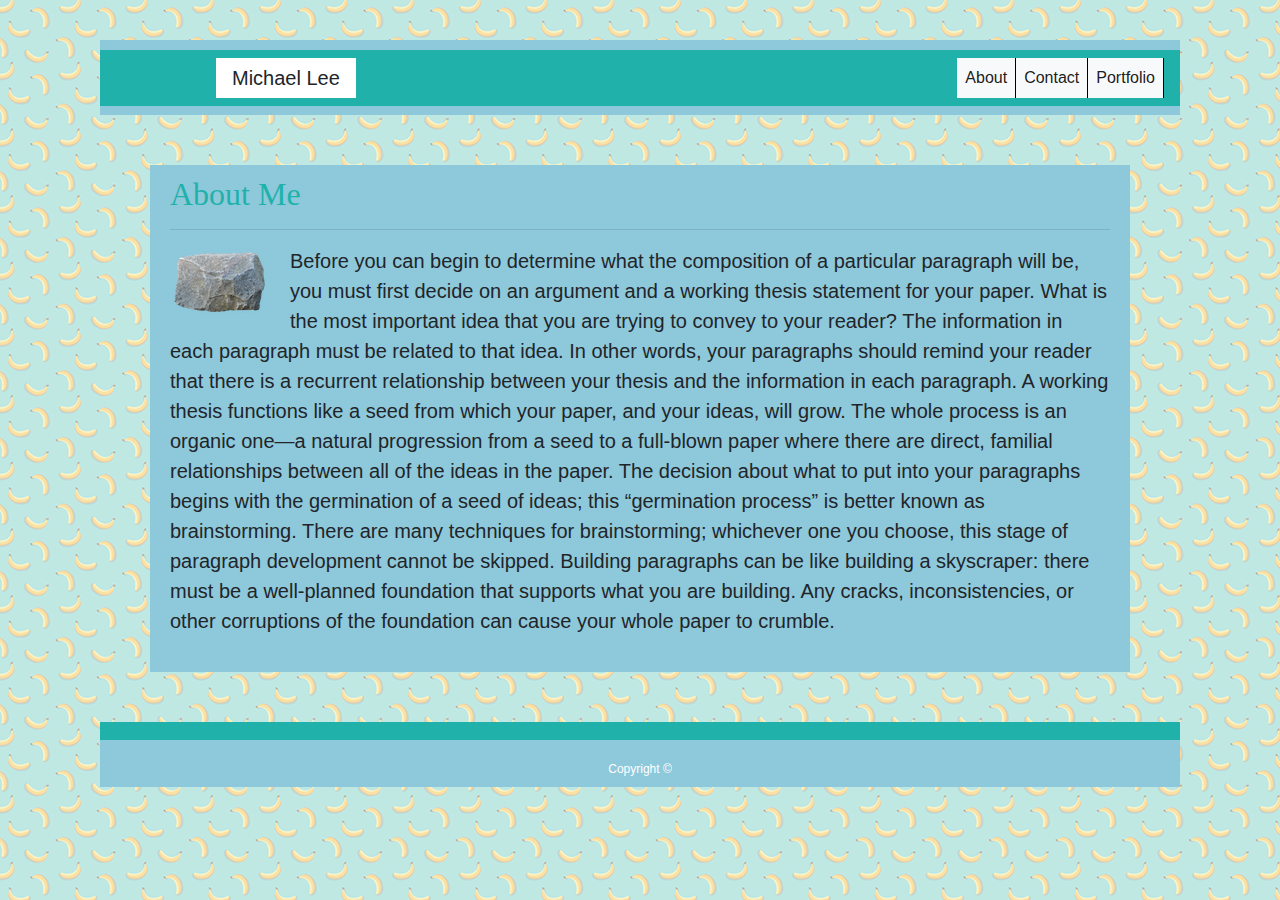
<file: index.html>
<!DOCTYPE html>
<html lang="en-us">

<head>

  <meta charset="UTF-8">
  <title>About</title>

  <link rel="stylesheet" href="https://maxcdn.bootstrapcdn.com/bootstrap/4.0.0/css/bootstrap.min.css">

  <link href= "css/style.css" rel= "stylesheet" type= "text/css">
<body>
   
    <header>

        <nav class="navbar navbar navbar-expand-lg justify-content-between bg-lightseagreen">
            <a class="navbar-brand nav-link" style="background-color: white ;margin-left: 100px;">Michael Lee</a>
            <button class="navbar-toggler" type="btn-disabled" data-toggle="collapse" data-target="#navbarNavAltMarkup" aria-controls="navbarNavAltMarkup" aria-expanded="false" aria-label="Toggle navigation">
            <span class="navbar-toggler-icon"></span>
            </button>
            <div class="">
                <div class="collapse navbar-collapse navbar-light bg-light" id="navbarNavAltMarkup">
                    <div class="navbar-nav">
                        <a class="nav-item nav-link active" href="index.html" style="border-right: 1px solid black;">About <span class="sr-only">(current)</span></a>
                        <a class="nav-item nav-link active" href="contact.html" style="border-right: 1px solid black;">Contact <span class="sr-only">(current)</span></a>
                        <a class="nav-item nav-link active" href="portfolio.html" style="border-right: 1px solid black;">Portfolio <span class="sr-only">(current)</span></a>
                    </div>
                </div>
            </div>
        </nav>

    </header>

    <div class="content1">
            
        <h2 class="display-6">About Me</h1>

        <hr class="my-3">

        <img class="text-image" src="images/rock.png"/>

        <p class="lead"> 
            Before you can begin to determine what the composition of a particular paragraph will be, you must first decide on an argument and a working thesis statement for your paper. What is the most important idea that you are trying to convey to your reader? The information in each paragraph must be related to that idea. In other words, your paragraphs should remind your reader that there is a recurrent relationship between your thesis and the information in each paragraph. A working thesis functions like a seed from which your paper, and your ideas, will grow. The whole process is an organic one—a natural progression from a seed to a full-blown paper where there are direct, familial relationships between all of the ideas in the paper.

            The decision about what to put into your paragraphs begins with the germination of a seed of ideas; this “germination process” is better known as brainstorming. There are many techniques for brainstorming; whichever one you choose, this stage of paragraph development cannot be skipped. Building paragraphs can be like building a skyscraper: there must be a well-planned foundation that supports what you are building. Any cracks, inconsistencies, or other corruptions of the foundation can cause your whole paper to crumble.
        </p>
            
    </div>

    <footer class="footer">

        <p class="margin"> Words</p>

        <p class="copyright">Copyright ©</p>

    </footer>

</body>

</html>
</file>
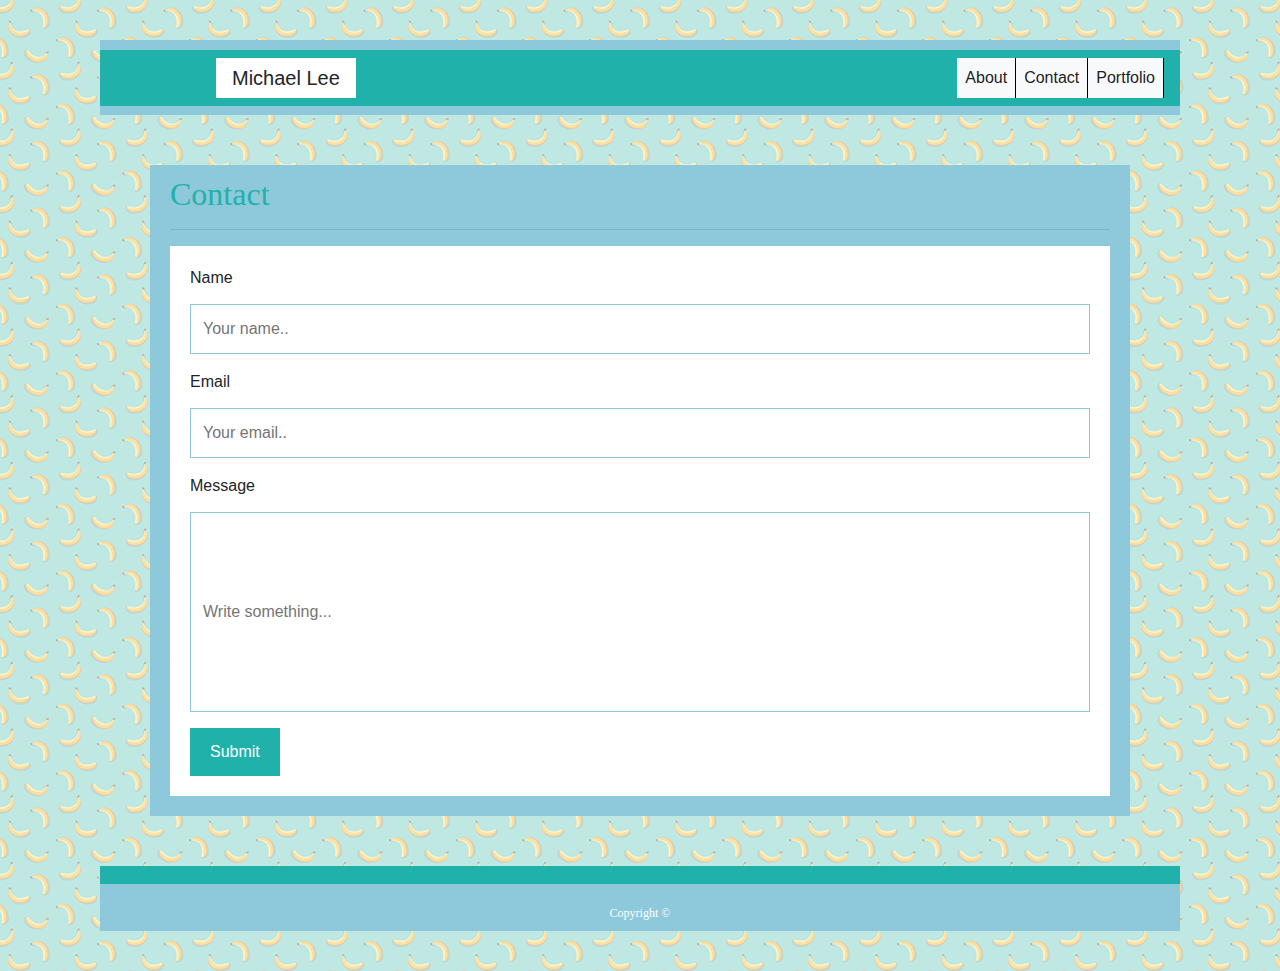
<file: contact.html>
<!DOCtype html>
<html lang="en-us">

<head>
    <meta charset="UTF-8">
    <title>Contact</title>

    <link rel="stylesheet" href="https://maxcdn.bootstrapcdn.com/bootstrap/4.0.0/css/bootstrap.min.css">

    <link href= "css/style1.css" rel= "stylesheet" type= "text/css">
</head>

<body>
   
    <header>
            
        <nav class="navbar navbar navbar-expand-lg justify-content-between" style="background-color: lightseagreen;">
            <a class="navbar-brand nav-link" style="background-color: white ;margin-left: 100px;">Michael Lee</a>
            <button class="navbar-toggler" type="btn-disabled" data-toggle="collapse" data-target="#navbarNavAltMarkup" aria-controls="navbarNavAltMarkup" aria-expanded="false" aria-label="Toggle navigation">
            <span class="navbar-toggler-icon"></span>
            </button>
            <div class="">
                <div class="collapse navbar-collapse navbar-light bg-light" id="navbarNavAltMarkup">
                    <div class="navbar-nav">
                        <a class="nav-item nav-link active" href="index.html" style="border-right: 1px solid black;">About <span class="sr-only">(current)</span></a>
                        <a class="nav-item nav-link active" href="contact.html" style="border-right: 1px solid black;">Contact <span class="sr-only">(current)</span></a>
                        <a class="nav-item nav-link active" href="portfolio.html" style="border-right: 1px solid black;">Portfolio <span class="sr-only">(current)</span></a>
                    </div>
                </div>
            </div>
        </nav>

    </header>

    <div class="content1">

            <h2>Contact</h2>

            <hr class="line"/>
            
            <div class="container">

                <form action="action_page.php">

                    <label for="name">Name</label>
                    <input type="text" id="name" name="firstname" placeholder="Your name..">
                    
                    <label for="email">Email</label>
                    <input type="text" id="email" name="lastname" placeholder="Your email..">

                    <label for="message">Message</label>
                    <input type="text" id="message" name="lastname" placeholder="Write something..."
                    style="height:200px"></textarea>

                    <input type="submit" value="Submit">

                </form>

            </div>
    </div>

    <footer>

        <p class="margin"> Words</p>

        <p class="copyright">Copyright ©</p>

    </footer>

</body>

</html>
</file>
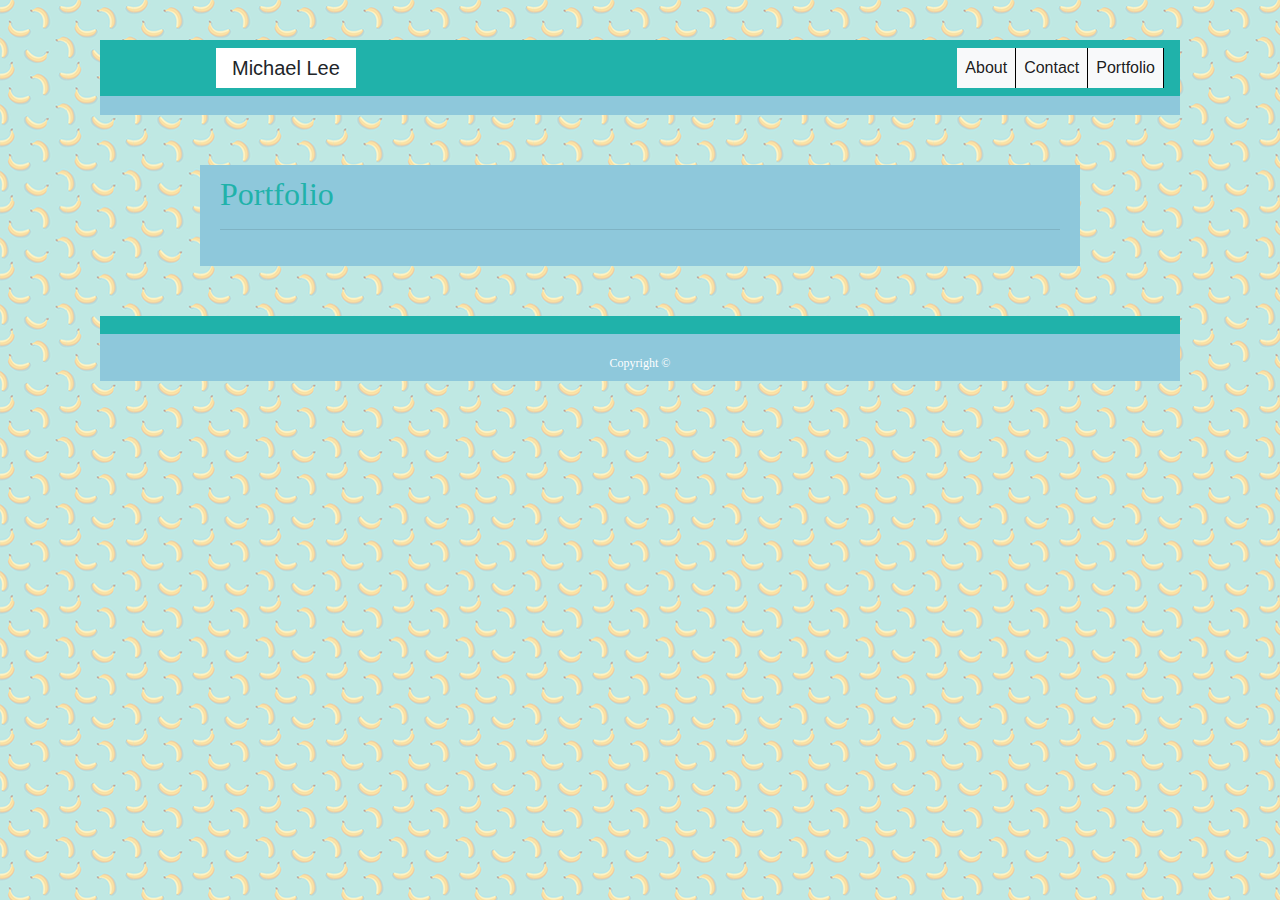
<file: portfolio.html>
<!DOCtype html>
<html lang="en-us">

<head>
    <meta charset="UTF-8">
    <title>Portfolio</title>

    <link rel="stylesheet" href="https://maxcdn.bootstrapcdn.com/bootstrap/4.0.0/css/bootstrap.min.css">

    <link href= "css/style2.css" rel= "stylesheet" type= "text/css">
</head>

<body>
   
    <header>
            
    <nav class="navbar navbar navbar-expand-lg justify-content-between" style="background-color: lightseagreen;">
        <a class="navbar-brand nav-link" style="background-color: white ;margin-left: 100px;">Michael Lee</a>
        <button class="navbar-toggler" type="btn-disabled" data-toggle="collapse" data-target="#navbarNavAltMarkup" aria-controls="navbarNavAltMarkup" aria-expanded="false" aria-label="Toggle navigation">
        <span class="navbar-toggler-icon"></span>
        </button>
            <div class="">
                <div class="collapse navbar-collapse navbar-light bg-light" id="navbarNavAltMarkup">
                    <div class="navbar-nav">
                        <a class="nav-item nav-link active" href="index.html" style="border-right: 1px solid black;">About <span class="sr-only">(current)</span></a>
                        <a class="nav-item nav-link active" href="contact.html" style="border-right: 1px solid black;">Contact <span class="sr-only">(current)</span></a>
                        <a class="nav-item nav-link active" href="portfolio.html" style="border-right: 1px solid black;">Portfolio <span class="sr-only">(current)</span></a>
                    </div>
                </div>
            </div>
        </nav>

    </header>

    <div class="content1">

            <h2>Portfolio</h2>

            <hr class="line"/>

            <!-- I think I have real trouble with figuring out containers and positions the containers to make it fit correctly. -->

            <!-- <div class="row">
                <div class="col"><a href="">
                        <img class="text-image1" src="https://dummyimage.com/200x200/000/fff"/></div>
                <div class="col"><a href="">
                        <img class="text-image1" src="https://dummyimage.com/200x200/000/fff"/></div>
                <div class="w-100"></div>
                <div class="col"><a href="">
                        <img class="text-image1" src="https://dummyimage.com/200x200/000/fff"/></div>
                <div class="col"><a href="">
                        <img class="text-image1" src="https://dummyimage.com/200x200/000/fff"/></div>
                <div class="col"><a href="">
                        <img class="text-image1" src="https://dummyimage.com/200x200/000/fff"/></div>
                                
            </div> -->

            <!-- <div class="container">
                <div class="row">
                      <div class="col">
                            <a href="">
                                <img class="text-image1" src="https://dummyimage.com/200x200/000/fff"/>
                      </div>
                      <div class="col">
                            <a href="">
                                <img class="text-image1" src="https://dummyimage.com/200x200/000/fff"/>
                      </div>
                    </div>
                    <div class="row">
                      <div class="col">
                            <a href="">
                                <img class="text-image1" src="https://dummyimage.com/200x200/000/fff"/>
                      </div>
                      <div class="col">
                            <a href="">
                                <img class="text-image1" src="https://dummyimage.com/200x200/000/fff"/>
                      </div>
                      <div class="col">
                            <a href="">
                                <img class="text-image1" src="https://dummyimage.com/200x200/000/fff"/>
                      </div>
                </div>
            </div> -->

            
            <!-- <div class="container">
                <a href="">
                    <img class="text-image1" src="https://dummyimage.com/200x200/000/fff"/>
                <a href="">
                    <img class="text-image2" src="https://dummyimage.com/200x200/000/fff"/>
                <a href="">   
                    <img class="text-image3" src="https://dummyimage.com/200x200/000/fff"/>
                <a href=""></a>
                    <img class="text-image4" src="https://dummyimage.com/200x200/000/fff"/>
                <a href=""></a>
                    <img class="text-image5" src="https://dummyimage.com/200x200/000/fff"/>

            </div> -->

    </div>

    <footer>

        <p class="margin"> Words</p>

        <p class="copyright">Copyright ©</p>

    </footer>

</body>

</html>
</file>
<file: css/style.css>
* {
    box-sizing: border-box;
}

body {
    background-image: url("../images/bananas.png");
    display: block;
    margin: 40px 100px 40px 100px;
}

header {
    background-color: rgb(142, 200, 219);
    border: 10px;
    border-color: black;
    font-family: Georgia, 'Times New Roman', Times, serif;
    height: 75px; 
    padding-top: 10px;
}

nav {
    background-color: lightseagreen;
    font-family: 'Arial', 'Helvetica Neue', Helvetica, sans-serif;
}

.content1 {
    background-color: rgb(142, 200, 219);
    margin: 50px;
    padding: 10px 20px 20px 20px;
}

h2 {
    color: lightseagreen;
    font-family: Georgia, 'Times New Roman', Times, serif;
}

img.text-image {
    float: left;
    padding-right: 20px;
}

p {
    font-family: 'Arial', 'Helvetica Neue', Helvetica, sans-serif;
}

footer {
    background-color: rgb(142, 200, 219);
    /* bottom: 0;
    left: 0;
    right: 0; */
    color: white;
    font-family: Georgia, 'Times New Roman', Times, serif;
    font-size: 12px;
    height: 65px;
    /* margin: 50px 100px; */
    position: bottom;
}

.margin {
    background-color: lightseagreen;
    color:lightseagreen;
    margin: 0px 0px 0px 0px;
    position: overlay; 
    width: 100%;
}

.copyright {
    padding-top: 20px;
    text-align: center;
}
</file>
<file: css/style1.css>
* {
    box-sizing: border-box;
}

body {
    background-image: url("../images/bananas.png");
    display: block;
    margin: 40px 100px 40px 100px;
}

header {
    background-color: rgb(142, 200, 219);
    /* border: 10px; */
    border-color: black;
    font-family: Georgia, 'Times New Roman', Times, serif;
    height: 75px; 
    padding-top: 10px;
}

h1 {
    background-color: lightseagreen;
    color: white;
    float: left; 
    font-family: Georgia, 'Times New Roman', Times, serif;
    margin: 0px 0px 0px 100px;
    padding: 18.5px 20px;
    text-align: center;
}

nav {
    font-family: 'Arial', 'Helvetica Neue', Helvetica, sans-serif;
}

.content1 {
    background-color: rgb(142, 200, 219);
    margin: 50px;
    padding: 10px 20px 20px 20px;
}

h2 {
    color: lightseagreen;
    font-family: Georgia, 'Times New Roman', Times, serif;
}

input[type=text], select, textarea {
    border: 1px solid rgb(142, 200, 219); 
    box-sizing: border-box; 
    font-family: 'Arial', 'Helvetica Neue', Helvetica, sans-serif;
    margin-top: 6px; 
    margin-bottom: 16px;
    padding: 12px; 
    resize: vertical;
    width: 100%; 
}

input[type=submit] {
    background-color: lightseagreen;
    border: none;
    color:  white;
    cursor: pointer;
    font-family: 'Arial', 'Helvetica Neue', Helvetica, sans-serif;
    padding: 12px 20px;
}

input[type=submit]:hover {
    background-color: green;
    font-family: 'Arial', 'Helvetica Neue', Helvetica, sans-serif;
}

.container {
    background-color: white;
    padding: 20px;
}
footer {
    background-color: rgb(142, 200, 219);
    /* bottom: 0;
    left: 0;
    right: 0; */
    color: white;
    font-family: Georgia, 'Times New Roman', Times, serif;
    font-size: 12px;
    height: 65px;
    /* margin: 50px 100px; */
    position: bottom;
}

.margin {
    background-color: lightseagreen;
    color:lightseagreen;
    margin: 0px 0px 0px 0px;
    position: overlay; 
    width: 100%;
}

.copyright {
    padding-top: 20px;
    text-align: center;
}
</file>
<file: css/style2.css>
* {
    box-sizing: border-box;
}

body {
    background-image: url("../images/bananas.png");
    display: block;
    margin: 40px 100px 40px 100px;
}

header {
    background-color: rgb(142, 200, 219);
    /* border: 10px; */
    border-color: black;
    font-family: Georgia, 'Times New Roman', Times, serif;
    height: 75px; 
}

nav {
    font-family: 'Arial', 'Helvetica Neue', Helvetica, sans-serif;
}

.content1 {
    background-color: rgb(142, 200, 219);
    margin: 50px 100px;
    padding: 10px 20px 20px 20px;
}

h2 {
    color: lightseagreen;
    font-family: Georgia, 'Times New Roman', Times, serif;
}

.container {
    background-color: rgb(142, 200, 219);
    margin-left: 200px;
    width: 50%;
}

.text-image1 {
    padding-right: 100px;
    float: left;
}

.text-image2 {
    padding-left: 100px;
    float: right;
}

.text-image3 {
    padding-right: 100px;
    float: left;
}

.text-image4 {
    padding-left: 100px;
    float: right;
}

.text-image5 {
    padding: 3px;
}

footer {
    background-color: rgb(142, 200, 219);
    color: white;
    font-family: Georgia, 'Times New Roman', Times, serif;
    font-size: 12px;
    height: 65px;
}

.margin {
    background-color: lightseagreen;
    color:lightseagreen;
    margin: 0px 0px 0px 0px;
    position: overlay; 
    width: 100%;
}

.copyright {
    padding-top: 20px;
    text-align: center;
}
</file>
